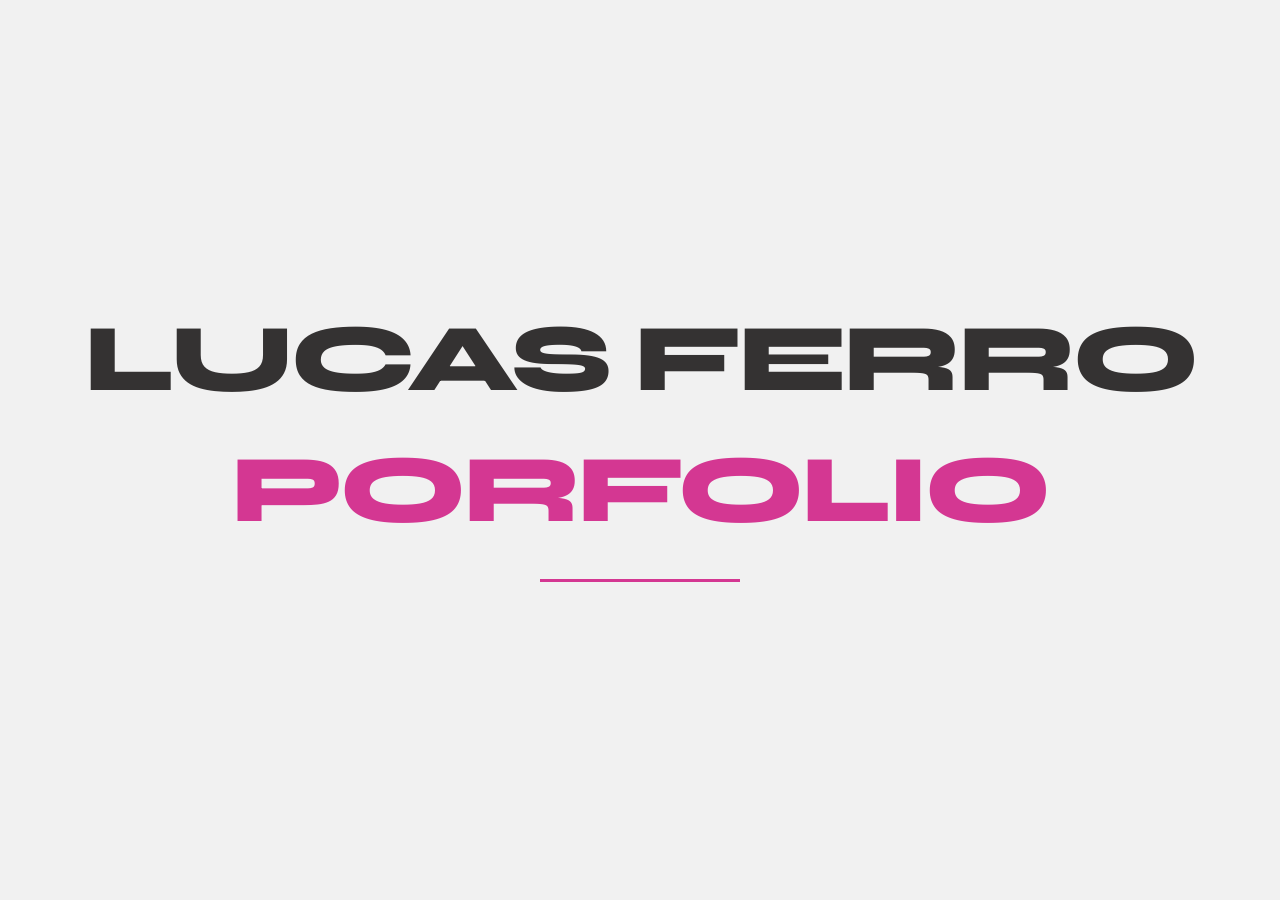
<file: index.html>
<!DOCTYPE html>
<html lang="es">
<head>
    <meta charset="UTF-8">
    <meta name="viewport" content="width=device-width, initial-scale=1.0">
    <title>Lucas Ferro — Fullstack & Creative Developer</title>
    <link rel="stylesheet" href="./resources/css/style.css">
    <link rel="preconnect" href="https://fonts.googleapis.com">
    <link rel="preconnect" href="https://fonts.gstatic.com" crossorigin>
    <link href="https://fonts.googleapis.com/css2?family=JetBrains+Mono:wght@400;500;700&family=Space+Grotesk:wght@400;500;700&family=Syne:wght@700;800&display=swap" rel="stylesheet">
</head>
<body>

    <div id="preloader">
        <div class="pre-inner">
            <div class="pre-logo text-uppercase font-serif">LUCAS FERRO</div>
            <div class="pre-logo text-uppercase font-serif"><span>PORFOLIO</span></div>
            <div class="pre-bar"><span></span></div>
        </div>
    </div>

    <div class="cursor-dot" id="curDot"></div>
    <div class="cursor-ring" id="curRing"></div>
    <section class="modal" id="welcome">
        <div class="modal-content modal-sm d-flex justify-content-center align-items-center flex-column row-gap-10">
            <h2 class="font-serif text-uppercase text-center color-primary title-style">¡Bienvenido!</h2>
            <div class="d-flex column-gap-15 justify-content-center" id="web-selector">
                <button class="btn btn-primary" id="btn-web">Web clásica</button>
                <button class="btn btn-primary" id="btn-game">Juego</button>
            </div>
            <div class="game-mode-selected d-flex justify-content-center align-items-center flex-column row-gap-10" id="game-mode-selected">
                <p class="font-sans text-center">Mi porfolio es un poco diferente al estándar.</p>
                <p class="font-sans text-center mb-2">Es un <b class="color-primary">Juego</b>, a medida que vayas superando los niveles, podrás ver más sobre mí.</p>
                <button class="font-serif btn btn-primary close" id="startGame">Comenzar</button>
            </div>
        </div>
    </section>

    <section class="game-mode vh-100 position-relative" id="gameMode" style="display: none;">

        <button id="pauseBtn" class="font-serif btn btn-primary">Pausa</button>
        <div class="pause-overlay" id="pauseOverlay">
            <p class="font-serif color-primary">PAUSADO</p>
        </div>
        
        <div class="game-ui">
            <span class="font-serif color-primary" id="uiLevel">Nivel 1</span>
            <span class="font-sans" id="uiScore">Score: 0</span>
        </div>

        <section class="modal" id="levelModal">
            <div class="modal-content modal-sm d-flex justify-content-center align-items-center flex-column row-gap-10">
                <h2 class="font-serif text-center color-primary" id="modalTitle">¡Nivel Completado!</h2>
                <p id="modalUpgrade" class="font-sans text-center color-primary"></p>
                <div id="modalInfo" class="font-sans text-center"></div>
                <button id="nextLevelBtn" class="font-serif btn btn-primary close">Siguiente Nivel</button>
            </div>
        </section>

        <section class="modal" id="gameOverModal">
            <div class="modal-content modal-sm d-flex justify-content-center align-items-center flex-column row-gap-10">
                <h2 class="font-serif text-center color-primary">Game Over</h2>
                <p class="font-sans text-center" id="finalScore">Score: 0</p>
                <p class="font-sans text-center" id="finalLevel">Nivel alcanzado: 1</p>
                <button id="restartBtn" class="font-serif btn btn-primary">Volver a jugar</button>
            </div>
        </section>

        <canvas id="gameCanvas"></canvas>
    </section>

    <main class="main" id="web-mode" style="display: none;">


        <nav id="nav">
            <ul class="navbar d-flex justify-content-between align-items-center">
                <li class="logo"><span class="font-serif color-white">L</span><span class="font-serif color-white">F</span></li>
                <li><a href="#proyectos" class="mono-label">Proyectos</a></li>
                <li><a href="#stack" class="mono-label">Stack</a></li>
                <li><a href="#sobre-mi" class="mono-label">Sobre mi</a></li>
                <li><a href="#contacto" class="mono-label">Contacto</a></li>
            </ul>
        </nav>
        <header class="hero-editorial">
            <div class="ambient-glow"></div>

            <div class="meta-bar">
                <div class="meta-cluster">
                    <span class="pulse-status"></span>
                    <span class="mono-label">DISPONIBLE PARA PROYECTOS</span>
                </div>
                <div class="meta-cluster hide-mobile">
                    <span class="mono-label">BUENOS AIRES, AR</span>
                    <span class="separator">/</span>
                    <span class="mono-label">UTC-3</span>
                </div>
                <div class="meta-cluster">
                    <span class="mono-label accent-text">ENG C1 — ESP NATIVO</span>
                </div>
            </div>

            <div class="hero-main">
                <div class="title-wrap">
                    <h1 class="name-first">LUCAS</h1>
                    <h1 class="name-last">FERRO<span class="accent-dot">.</span></h1>
                </div>

                <div class="hero-grid-content">
                    <div class="role-column">
                        <p class="role-title">
                            FULLSTACK <span class="ampersand">&amp;</span><br>CREATIVE DEVELOPER
                        </p>
                    </div>
                    <div class="bio-column">
                        <p class="bio-text">
                            Diseño y desarrollo productos digitales de alto nivel. Integrando la precisión de <strong class="dynamic-underline">arquitecturas backend</strong> sólidas con la expresividad de <strong class="dynamic-underline">interfaces frontend interactivas</strong>.
                        </p>
                        <div class="cta-group">
                            <a href="#proyectos" class="btn-editorial primary">
                                EXPLORAR TRABAJOS <span class="arrow">→</span>
                            </a>
                            <a href="#cv" class="btn-editorial secondary">
                                DESCARGAR CV
                            </a>
                        </div>
                    </div>
                </div>
            </div>

            <div class="metrics-strip">
                <div class="metric-box">
                    <span class="metric-num">+04</span>
                    <span class="metric-desc">AÑOS DE EXPERIENCIA EN PRODUCCIÓN</span>
                </div>
                <div class="metric-box">
                    <span class="metric-num">+10</span>
                    <span class="metric-desc">AÑOS LIDERANDO Y GESTIONANDO EQUIPOS</span>
                </div>
                <div class="metric-box">
                    <span class="metric-num">100%</span>
                    <span class="metric-desc">ENFOQUE EN PERFORMANCE &amp; CÓDIGO LIMPIO</span>
                </div>
            </div>
        </header>
       

        <section class="innovative-slider-section" id="proyectos">
    
            <div class="slider-header">
                <div class="header-info">
                    <h2 class="section-title">PROYECTOS<span class="accent-dot">.</span></h2>
                </div>
                <div class="slider-instructions font-mono mb-5">
                    <span>[ PASA EL CURSOR PARA EXPANDIR EN CADA FILA ]</span>
                </div>
            </div>

            <div class="rows-wrapper">

                <div class="editorial-accordion">
                    <article class="accordion-item active">
                        <div class="card-image">
                            <img src="./resources/assets/wikilemon.png" alt="Wiki Lemon" class="img-fluid img-cover" >
                            <div class="image-overlay"></div>
                        </div>
                        <div class="card-content">
                            <div class="card-meta font-mono"><span>01/15</span><span>FULLSTACK</span></div>
                            <h3 class="card-title">Lemon Wiki</h3>
                            <p class="card-desc">Arquitectura y migración masiva de datos integrando WordPress con API Laravel.</p>
                            <div class="card-tags font-mono"><span>LARAVEL</span><span>WP API</span><span>MYSQL</span></div>
                            <a href="https://wiki.lemon.me/es-ar" target="_blank" class="btn-editorial primary">VISITAR SITIO →</a>
                        </div>
                    </article>

                    <article class="accordion-item">
                        <div class="card-image"><img src="./resources/assets/contabilium.png" alt="Contabilium" class="img-fluid img-cover" ><div class="image-overlay"></div></div>
                        <div class="card-content">
                            <div class="card-meta font-mono"><span>02/15</span><span>FULLSTACK</span></div>
                            <h3 class="card-title">Contabilium</h3>
                            <p class="card-desc">Arquitectura CMS personalizada reactiva y multilingüe para gestión contable.</p>
                            <div class="card-tags font-mono"><span>LARAVEL</span><span>LIVEWIRE</span></div>
                            <a href="https://contabilium.com/ar" target="_blank" class="btn-editorial primary">VISITAR SITIO →</a>
                        </div>
                    </article>

                    <article class="accordion-item">
                        <div class="card-image"><img src="./resources/assets/ker.png" alt="Ker Hoteles" class="img-fluid img-cover" ><div class="image-overlay"></div></div>
                        <div class="card-content">
                            <div class="card-meta font-mono"><span>03/15</span><span>BOOKING</span></div>
                            <h3 class="card-title">Ker Hoteles</h3>
                            <p class="card-desc">Plataforma web con motor de reservas mediante APIs externas.</p>
                            <div class="card-tags font-mono"><span>LARAVEL</span><span>UX/UI</span></div>
                            <a href="https://kerhoteles.com.ar" target="_blank" class="btn-editorial primary">VISITAR SITIO →</a>
                        </div>
                    </article>

                    <article class="accordion-item">
                        <div class="card-image"><img src="./resources/assets/pem.png" alt="Por El Mar" class="img-fluid img-cover" ><div class="image-overlay"></div></div>
                        <div class="card-content">
                            <div class="card-meta font-mono"><span>04/15</span><span>PERFORMANCE</span></div>
                            <h3 class="card-title">Por El Mar</h3>
                            <p class="card-desc">Desarrollo de interfaz y optimización de rendimiento backend.</p>
                            <div class="card-tags font-mono"><span>FRONTEND</span><span>LARAVEL</span></div>
                            <a href="https://www.porelmar.org/" target="_blank" class="btn-editorial primary">VISITAR SITIO →</a>
                        </div>
                    </article>

                    <article class="accordion-item">
                        <div class="card-image"><img src="./resources/assets/civile.png" alt="Civile Propiedades" class="img-fluid img-cover" ><div class="image-overlay"></div></div>
                        <div class="card-content">
                            <div class="card-meta font-mono"><span>05/15</span><span>REAL ESTATE</span></div>
                            <h3 class="card-title">Civile Propiedades</h3>
                            <p class="card-desc">Plataforma inmobiliaria con motor de búsqueda y SEO técnico.</p>
                            <div class="card-tags font-mono"><span>LARAVEL</span><span>SEO</span></div>
                            <a href="https://civilepropiedades.com.ar/" target="_blank" class="btn-editorial primary">VISITAR SITIO →</a>
                        </div>
                    </article>
                </div>

                <div class="editorial-accordion">
                    <article class="accordion-item active">
                        <div class="card-image"><img src="./resources/assets/twist.png" alt="Twist Naples" class="img-fluid img-cover" ><div class="image-overlay"></div></div>
                        <div class="card-content">
                            <div class="card-meta font-mono"><span>06/15</span><span>WEB APP</span></div>
                            <h3 class="card-title">Twist Naples</h3>
                            <p class="card-desc">Plataforma web a medida con optimización SEO y MySQL.</p>
                            <div class="card-tags font-mono"><span>LARAVEL</span><span>MYSQL</span></div>
                            <a href="https://twistnaples.com/" target="_blank" class="btn-editorial primary">VISITAR SITIO →</a>
                        </div>
                    </article>

                    <article class="accordion-item">
                        <div class="card-image"><img src="./resources/assets/serargentino.png" alt="Ser Argentino" class="img-fluid img-cover" ><div class="image-overlay"></div></div>
                        <div class="card-content">
                            <div class="card-meta font-mono"><span>07/15</span><span>MEDIA</span></div>
                            <h3 class="card-title">Ser Argentino</h3>
                            <p class="card-desc">Mantenimiento evolutivo para portal de alto tráfico.</p>
                            <div class="card-tags font-mono"><span>LARAVEL</span><span>PHP</span></div>
                            <a href="https://www.serargentino.com/" target="_blank" class="btn-editorial primary">VISITAR SITIO →</a>
                        </div>
                    </article>

                    <article class="accordion-item">
                        <div class="card-image"><img src="./resources/assets/novecento.png" alt="Novecento" class="img-fluid img-cover" ><div class="image-overlay"></div></div>
                        <div class="card-content">
                            <div class="card-meta font-mono"><span>08/15</span><span>CREATIVE DEV</span></div>
                            <h3 class="card-title">Novecento</h3>
                            <p class="card-desc">Interfaz interactiva y soporte en arquitectura backend.</p>
                            <div class="card-tags font-mono"><span>FRONTEND</span><span>LARAVEL</span></div>
                            <a href="https://www.novecentocompany.com/" target="_blank" class="btn-editorial primary">VISITAR SITIO →</a>
                        </div>
                    </article>

                    <article class="accordion-item">
                        <div class="card-image"><img src="./resources/assets/generalisima.png" alt="Generalísimo" class="img-fluid img-cover" ><div class="image-overlay"></div></div>
                        <div class="card-content">
                            <div class="card-meta font-mono"><span>09/15</span><span>GAME DEV</span></div>
                            <h3 class="card-title">Generalísimo</h3>
                            <p class="card-desc">Juego de navegador reactivo en tiempo real con Livewire.</p>
                            <div class="card-tags font-mono"><span>LIVEWIRE</span><span>PHP</span></div>
                        </div>
                    </article>

                    <article class="accordion-item">
                        <div class="card-image"><img src="./resources/assets/pinco.png" alt="Pinco" class="img-fluid img-cover" ><div class="image-overlay"></div></div>
                        <div class="card-content">
                            <div class="card-meta font-mono"><span>10/15</span><span>CMS</span></div>
                            <h3 class="card-title">Pinco Coaching</h3>
                            <p class="card-desc">Sitio institucional WordPress con maquetación a medida.</p>
                            <div class="card-tags font-mono"><span>WORDPRESS</span><span>FRONTEND</span></div>
                            <a href="https://pinco-coaching.com/" target="_blank" class="btn-editorial primary">VISITAR SITIO →</a>
                        </div>
                    </article>
                </div>

                <div class="editorial-accordion">
                
                    <article class="accordion-item active">
                        <div class="card-image"><img src="./resources/assets/construmax.png" alt="ConstruMax" class="img-fluid img-cover" ><div class="image-overlay"></div></div>
                        <div class="card-content">
                            <div class="card-meta font-mono"><span>11/15</span><span>ECOMMERCE</span></div>
                            <h3 class="card-title">ConstruMax</h3>
                            <p class="card-desc">Interfaz para plataforma de corralon.</p>
                            <div class="card-tags font-mono"><span>FRONTEND</span><span>JS ES6+</span></div>
                            <a href="https://dibbuferro.github.io/ConstruMax/" target="_blank" class="btn-editorial primary">DEMO EN VIVO →</a>
                        </div>
                    </article>

                    <article class="accordion-item">
                        <div class="card-image"><img src="./resources/assets/apex.png" alt="Apex Training" class="img-fluid img-cover" ><div class="image-overlay"></div></div>
                        <div class="card-content">
                            <div class="card-meta font-mono"><span>12/15</span><span>FITNESS</span></div>
                            <h3 class="card-title">Apex Training</h3>
                            <p class="card-desc">Interfaz para plataforma de entrenamiento adaptativa.</p>
                            <div class="card-tags font-mono"><span>FRONTEND</span><span>JS ES6+</span></div>
                            <a href="https://dibbuferro.github.io/ApexTraining/" target="_blank" class="btn-editorial primary">DEMO EN VIVO →</a>
                        </div>
                    </article>

                    <article class="accordion-item">
                        <div class="card-image"><img src="./resources/assets/maison.png" alt="Maison Noir" class="img-fluid img-cover" ><div class="image-overlay"></div></div>
                        <div class="card-content">
                            <div class="card-meta font-mono"><span>13/15</span><span>LUXURY</span></div>
                            <h3 class="card-title">Maison Noir</h3>
                            <p class="card-desc">Maquetación editorial para marca de barberia alta gama.</p>
                            <div class="card-tags font-mono"><span>FRONTEND</span><span>EDITORIAL</span></div>
                            <a href="https://dibbuferro.github.io/MaisonNoir/" target="_blank" class="btn-editorial primary">DEMO EN VIVO →</a>
                        </div>
                    </article>

                    <article class="accordion-item">
                        <div class="card-image"><img src="./resources/assets/velour.png" alt="Velour" class="img-fluid img-cover" ><div class="image-overlay"></div></div>
                        <div class="card-content">
                            <div class="card-meta font-mono"><span>14/15</span><span>MINIMAL</span></div>
                            <h3 class="card-title">Velour</h3>
                            <p class="card-desc">Experiencia web minimalista con maquetación limpia.</p>
                            <div class="card-tags font-mono"><span>FRONTEND</span><span>CSS</span></div>
                            <a href="https://dibbuferro.github.io/Velour/" target="_blank" class="btn-editorial primary">DEMO EN VIVO →</a>
                        </div>
                    </article>

                    <article class="accordion-item">
                        <div class="card-image"><img src="./resources/assets/bravos.png" alt="Bravos" class="img-fluid img-cover" ><div class="image-overlay"></div></div>
                        <div class="card-content">
                            <div class="card-meta font-mono"><span>15/15</span><span>BRANDING</span></div>
                            <h3 class="card-title">Bravos</h3>
                            <p class="card-desc">Landing page interactiva orientada a producto.</p>
                            <div class="card-tags font-mono"><span>FRONTEND</span><span>DESIGN</span></div>
                            <a href="https://dibbuferro.github.io/Bravos/" target="_blank" class="btn-editorial primary">DEMO EN VIVO →</a>
                        </div>
                    </article>
                </div>

            </div>
        </section>

        <section class="skills-section" id="stack">
 
            <div class="skills-header">
                <div class="skills-meta font-mono">
                    <span class="mono-label color-primary">CAPACIDADES</span>
                    <span class="separator">/</span>
                    <span class="mono-label">VALIDACIÓN</span>
                </div>
                <h2 class="skills-title font-serif text-uppercase">STACK<span class="accent-dot">.</span></h2>
                <p class="skills-subtitle font-sans">
                    Tecnologías con las que trabajo en producción real — no en tutoriales.<br>
                    Los proyectos son la evidencia.
                </p>
            </div>
        
            <div class="tech-grid">
        
                <div class="tech-area">
                    <div class="tech-area-header">
                        <span class="tech-area-num font-mono color-primary">01</span>
                        <div>
                            <h3 class="tech-area-title font-serif">Backend & Arquitectura</h3>
                            <span class="tech-area-badge font-mono">VALIDADO EN PRODUCCIÓN</span>
                        </div>
                    </div>
                    <p class="tech-area-desc font-sans">
                        Mi núcleo. +4 años diseñando sistemas escalables, CMS modulares, integraciones complejas 
                        con APIs de terceros y arquitecturas multi-lenguaje. Validado en proyectos reales con 
                        usuarios activos.
                    </p>
                    <div class="tech-tags">
                        <span class="tech-tag tech-tag--core font-mono">PHP</span>
                        <span class="tech-tag tech-tag--core font-mono">Laravel</span>
                        <span class="tech-tag tech-tag--core font-mono">Livewire</span>
                        <span class="tech-tag tech-tag--core font-mono">MySQL</span>
                        <span class="tech-tag tech-tag--core font-mono">Arquitectura MVC</span>
                        <span class="tech-tag tech-tag--secondary font-mono">NodeJS</span>
                        <span class="tech-tag tech-tag--secondary font-mono">Java POO</span>
                    </div>
                </div>
        
                <div class="tech-area">
                    <div class="tech-area-header">
                        <span class="tech-area-num font-mono color-primary">02</span>
                        <div>
                            <h3 class="tech-area-title font-serif">Frontend & UI</h3>
                            <span class="tech-area-badge font-mono">VALIDADO EN PRODUCCIÓN</span>
                        </div>
                    </div>
                    <p class="tech-area-desc font-sans">
                        Maquetación editorial, interfaces reactivas e interactividad avanzada. 
                        Aplicado en todos los proyectos del portfolio — incluyendo este sitio.
                    </p>
                    <div class="tech-tags">
                        <span class="tech-tag tech-tag--core font-mono">JavaScript ES6+</span>
                        <span class="tech-tag tech-tag--core font-mono">HTML5</span>
                        <span class="tech-tag tech-tag--core font-mono">CSS3</span>
                        <span class="tech-tag tech-tag--core font-mono">React JS</span>
                        <span class="tech-tag tech-tag--secondary font-mono">jQuery</span>
                        <span class="tech-tag tech-tag--secondary font-mono">AJAX</span>
                    </div>
                </div>
        
                <div class="tech-area">
                    <div class="tech-area-header">
                        <span class="tech-area-num font-mono color-primary">03</span>
                        <div>
                            <h3 class="tech-area-title font-serif">Bases de Datos</h3>
                            <span class="tech-area-badge font-mono">VALIDADO EN PRODUCCIÓN</span>
                        </div>
                    </div>
                    <p class="tech-area-desc font-sans">
                        Diseño relacional, optimización de consultas complejas y normalización masiva de datos. 
                        Reducción medible de tiempos de respuesta en sistemas críticos.
                    </p>
                    <div class="tech-tags">
                        <span class="tech-tag tech-tag--core font-mono">MySQL</span>
                        <span class="tech-tag tech-tag--core font-mono">SQL Avanzado</span>
                        <span class="tech-tag tech-tag--core font-mono">Diseño Relacional</span>
                        <span class="tech-tag tech-tag--secondary font-mono">Optimización</span>
                    </div>
                </div>
        
                <div class="tech-area">
                    <div class="tech-area-header">
                        <span class="tech-area-num font-mono color-primary">04</span>
                        <div>
                            <h3 class="tech-area-title font-serif">Herramientas & Flujo</h3>
                            <span class="tech-area-badge tech-area-badge--neutral font-mono">DIARIO</span>
                        </div>
                    </div>
                    <p class="tech-area-desc font-sans">
                        Control de versiones, integración con servicios externos y metodologías ágiles 
                        en equipos de trabajo reales.
                    </p>
                    <div class="tech-tags">
                        <span class="tech-tag tech-tag--core font-mono">Git / GitHub</span>
                        <span class="tech-tag tech-tag--core font-mono">APIs REST</span>
                        <span class="tech-tag tech-tag--core font-mono">JSON</span>
                        <span class="tech-tag tech-tag--secondary font-mono">Scrum / Agile</span>
                        <span class="tech-tag tech-tag--secondary font-mono">WordPress API</span>
                        <span class="tech-tag tech-tag--secondary font-mono">PowerApps</span>
                    </div>
                </div>
        
            </div>
        
            <div class="skills-divider">
                <span class="font-mono">[ CERTIFICACIONES & FORMACIÓN FORMAL ]</span>
            </div>
        
            <div class="certs-grid">
        
                <div class="certs-col">
                    <p class="certs-col-label font-mono color-primary">CREDENCIALES EMITIDAS</p>
        
                    <div class="cert-item">
                        <div class="cert-issuer font-mono">EDUCACIÓN IT — 2026</div>
                        <div class="cert-name font-serif">Java Standard 18 / Web Programming</div>
                    </div>
        
                    <div class="cert-item">
                        <div class="cert-issuer font-mono">EDUCACIÓN IT — 2026</div>
                        <div class="cert-name font-serif">Programación Orientada a Objetos con IA</div>
                    </div>
        
                    <div class="cert-item">
                        <div class="cert-issuer font-mono">EDUCACIÓN IT — 2026</div>
                        <div class="cert-name font-serif">Introducción a Bases de Datos y SQL</div>
                    </div>
        
                    <div class="cert-item">
                        <div class="cert-issuer font-mono">ANTHROPIC — 2026</div>
                        <div class="cert-name font-serif">AI Fluency Framework & Foundations</div>
                    </div>
        
                    <div class="cert-item">
                        <div class="cert-issuer font-mono">ANTHROPIC — 2026</div>
                        <div class="cert-name font-serif">AI Capabilities, Limitations & Agent Skills</div>
                    </div>
        
                    <div class="cert-item">
                        <div class="cert-issuer font-mono">EDUCACIÓN IT — 2026</div>
                        <div class="cert-name font-serif">Git: Desarrollo Colaborativo</div>
                    </div>
        
                    <div class="cert-item">
                        <div class="cert-issuer font-mono">EF SET — 2026</div>
                        <div class="cert-name font-serif">English Certificate — C1 Advanced (70/100)</div>
                    </div>
        
                    <div class="cert-item">
                        <div class="cert-issuer font-mono">ORACLE / ALURA — 2023</div>
                        <div class="cert-name font-serif">Oracle Next Education — Frontend & React</div>
                    </div>
        
                    <div class="cert-item">
                        <div class="cert-issuer font-mono">CODERHOUSE — 2022</div>
                        <div class="cert-name font-serif">React JS / JavaScript / Desarrollo Web</div>
                    </div>
        
                </div>
        
                <div class="certs-col">
                    <p class="certs-col-label font-mono color-primary">EN CURSO</p>
        
                    <div class="cert-item cert-item--active">
                        <div class="cert-issuer font-mono">IFTS N°21 — 2025–2027</div>
                        <div class="cert-name font-serif">Analista de Sistemas</div>
                        <div class="cert-note font-sans">Formación universitaria técnica. En proceso.</div>
                    </div>
        
                    <div class="cert-item cert-item--active">
                        <div class="cert-issuer font-mono">EDUCACIÓN IT — 2026</div>
                        <div class="cert-name font-serif">Ingeniero de Software Java</div>
                        <div class="cert-note font-sans">Extensión del stack backend hacia Java enterprise.</div>
                    </div>
        
                    <div class="cert-item cert-item--active">
                        <div class="cert-issuer font-mono">EDUCACIÓN IT — 2026</div>
                        <div class="cert-name font-serif">Desarrollo Backend en NodeJS</div>
                        <div class="cert-note font-sans">Incorporando el ecosistema JS al backend.</div>
                    </div>
        
                    <div class="skills-note font-sans d-flex flex-column">
                        <p><span class="skills-note-marker color-primary font-mono">→</span>
                        PHP, Laravel, MySQL y las demás tecnologías del stack principal 
                        no tienen certificado formal — se aprendieron y perfeccionaron 
                        directamente en entornos de producción.</p>
                        <br>
                        <p><strong>Los proyectos son la validación.</strong></p>
        
                    </div>
        
                </div>
        
            </div>
        
        </section>

         
        <section class="about-section" id="sobre-mi">

            <div class="about-hero-text flex-column justify-content-start">
                <div class="skills-meta font-mono">
                    <span class="mono-label color-primary">CONOCEME</span>
                    <span class="mono-label">MEJOR</span>
                </div>
                <h2 class="about-big-word font-serif">SOBRE MÍ<span class="accent-dot">.</span></h2>
                <div class="about-philosophy-inline font-sans">
                    Creo que un producto digital es bueno cuando funciona sin fricciones 
                    y da placer usarlo. Lo técnico y lo visual no son opuestos —
                    son dos mitades del mismo trabajo.
                </div>
            </div>

            <div class="about-timeline">
                <div class="about-tl-item">
                    <span class="about-tl-year font-mono color-primary">2018 — 2020</span>
                    <div class="about-tl-bar"></div>
                    <p class="about-tl-text font-sans">
                        Lideré una empresa de construcción y reparaciones junto a dos socios. 
                        Cuando el COVID cerró los edificios, la empresa no sobrevivió, 
                        y decidí no reconstruir lo mismo.
                    </p>
                    <span class="about-tl-label font-mono">ANTES</span>
                </div>

                <div class="about-tl-divider">
                    <span class="about-tl-arrow color-primary font-serif">→</span>
                </div>

                <div class="about-tl-item">
                    <span class="about-tl-year font-mono color-primary">2021 — HOY</span>
                    <div class="about-tl-bar"></div>
                    <p class="about-tl-text font-sans">
                        Escribí mi primer "Hello World" en 2021. Para principios de 2023 
                        ya estaba trabajando como desarrollador. Y mi objetivo actual es volverme ingeniero para 2030.
                    </p>
                    <span class="about-tl-label font-mono">AHORA</span>
                </div>
            </div>

            <div class="about-interests-header font-mono">[ FUERA DEL TRABAJO ]</div>

            <div class="about-interests">
                <div class="about-interest-card">
                    <span class="about-interest-index font-serif">01</span>
                    <div class="about-interest-content">
                        <h3 class="about-interest-name font-serif">Videojuegos</h3>
                        <p class="about-interest-desc font-sans">
                            Desde chico amé los videojuegos — Legend of Mana, Stardew Valley, Skyrim 
                            son algunos favoritos. Hoy estoy del otro lado, aprendiendo a crear juegos propios en Godot.
                        </p>
                    </div>
                </div>

                <div class="about-interest-card">
                    <span class="about-interest-index font-serif">02</span>
                    <div class="about-interest-content">
                        <h3 class="about-interest-name font-serif">Arte / Anime / Música</h3>
                        <p class="about-interest-desc font-sans">
                            El arte y la música me los inculcaron desde chico. Hoy como programador 
                            intento crear experiencias que no solo sean eficientes, sino agradables 
                            y visualmente atractivas.
                        </p>
                    </div>
                </div>

                <div class="about-interest-card">
                    <span class="about-interest-index font-serif">03</span>
                    <div class="about-interest-content">
                        <h3 class="about-interest-name font-serif">Cocinar</h3>
                        <p class="about-interest-desc font-sans">
                            No hay mucho que decir acá. Me gusta cocinar y me gusta comer <b class="color-primary">:D</b>
                        </p>
                    </div>
                </div>
            </div>

        </section>
        
    </main>

    <footer class="footer"></footer>

    <script src="./resources/js/scripts.js"></script>
    <script src="./resources/js/game-script.js"></script>
</body>
</html>
</file>
<file: resources/css/style.css>
:root {
    --black: #343232;
    --color-background: #f1f1f1;
    --color-white:#f1f1f1;
    --color-primary: #d43792;
    --color-primary-opacity: #d437928d;
    --font-sans: 'Space Grotesk', sans-serif;
    --font-serif: 'Syne', sans-serif;
    --font-mono: 'JetBrains Mono', monospace;
    --ease: cubic-bezier(0.77, 0, 0.175, 1);

    transition: --color-primary 1.5s ease-in-out, 
                --color-primary-opacity 1.5s ease-in-out;
}

/* Transición suave global para el cambio dinámico de color del juego */
:root, *, *::before, *::after {
    transition: color 0.8s ease-in-out,
                background-color 0.8s ease-in-out,
                border-color 0.8s ease-in-out,
                box-shadow 0.8s ease-in-out,
                text-decoration-color 0.8s ease-in-out;
}

* { padding: 0; margin: 0; box-sizing: border-box; line-height: 1.2; }

*, *::before, *::after { cursor: none !important; }

body {
    background: var(--color-background);
    color: var(--black);
    font-family: var(--font-sans);
    overflow-x: hidden;
    -webkit-font-smoothing: antialiased;
}

.color-primary { color: var(--color-primary); }
.color-white{color:var(--color-white)}

/* === CUSTOM CURSOR === */
.cursor-dot {
    width: 12px; height: 12px;
    background: var(--color-primary);
    border-radius: 50%;
    position: fixed; top: 0; left: 0;
    pointer-events: none; z-index: 9999;
    transform: translate(-50%, -50%);
    clip-path: circle(50%);
    transition: transform 0.1s ease, width 0.3s ease, scale 0.5s ease, opacity 0.3s ease, clip-path 0.3s ease;
}

.cursor-ring {
    width: 36px; height: 36px;
    border: 1.5px solid var(--color-primary);
    border-radius: 50%;
    position: fixed; top: 0; left: 0;
    pointer-events: none; z-index: 9998;
    transform: translate(-50%, -50%);
    transition: left 0.12s ease, top 0.12s ease, width 0.5s ease, height 0.5s ease, opacity 0.5s ease, border-color 0.3s ease;
    opacity: 0.6;
}
.cursor-dot.hovered { transform: translate(-50%, -50%) scale(1); border-radius: 0; clip-path: polygon(50% 0%, 0% 100%, 100% 100%);}

.cursor-ring.hovered { opacity: 0; }


/* === PRELOADER === */
#preloader {
    position: fixed; inset: 0;
    background: var(--color-background);
    z-index: 99999;
    display: flex; align-items: center; justify-content: center;
    transition: opacity 0.9s ease, visibility 0.9s ease;
}
#preloader.gone { opacity: 0; visibility: hidden; pointer-events: none; }

.pre-inner { text-align: center; }

.pre-logo {
    font-family: var(--font-serif);
    font-size: clamp(3rem, 9vw, 6rem);
    font-weight: 800;
    line-height: 0.85;
    letter-spacing: -0.04em;
    animation: fadeSlideUp 0.9s ease forwards;
    margin-bottom: 2rem;
}
.pre-logo span { color: var(--color-primary); }

.pre-bar {
    width: 200px; height: 3px;
    background: var(--color-primary-opacity);
    margin: 0 auto; overflow: hidden;
}
.pre-bar span {
    display: block; height: 100%;
    background: var(--color-primary);
    animation: barFill 1.8s var(--ease) forwards;
}

@keyframes barFill { 0% { width: 0; } 100% { width: 100%; } }
@keyframes fadeSlideUp {
    from { opacity: 0; transform: translateY(20px); }
    to   { opacity: 1; transform: translateY(0); }
}


/* === UTILIDADES === */
.container { width: 95%; max-width: 1500px; margin: auto; }
.d-flex { display: flex; }
.d-block { display: block; }
.flex-column { flex-direction: column; }
.flex-wrap { flex-wrap: wrap; }
.flex-grow-1 { flex-grow: 1; }
.align-items-start { align-items: flex-start; }
.align-items-end { align-items: flex-end; }
.align-items-center { align-items: center; }
.align-items-baseline { align-items: baseline; }
.justify-content-center { justify-content: center; }
.justify-content-start { justify-content: start; }
.justify-content-between { justify-content: space-between; }
.justify-content-end { justify-content: end; }
.vh-100 { height: 100vh; }
.column-gap-10 { column-gap: 10px; }
.column-gap-15 { column-gap: 15px; }
.column-gap-20 { column-gap: 20px; }
.column-gap-25 { column-gap: 25px; }
.column-gap-30 { column-gap: 30px; }
.row-gap-10 { row-gap: 10px; }
.row-gap-15 { row-gap: 15px; }
.row-gap-20 { row-gap: 20px; }
.row-gap-25 { row-gap: 25px; }
.row-gap-30 { row-gap: 30px; }
.m-0 { margin: 0 !important; }
.m-1 { margin: 0.25rem !important; }
.m-2 { margin: 0.5rem !important; }
.m-3 { margin: 1rem !important; }
.m-4 { margin: 1.5rem !important; }
.m-5 { margin: 2rem !important; }
.mt-0 { margin-top: 0 !important; }
.mt-1 { margin-top: 0.25rem !important; }
.mt-2 { margin-top: 0.5rem !important; }
.mt-3 { margin-top: 1rem !important; }
.mt-4 { margin-top: 1.5rem !important; }
.mt-5 { margin-top: 2rem !important; }
.mt-auto { margin-top: auto; }
.mb-0 { margin-bottom: 0 !important; }
.mb-1 { margin-bottom: 0.25rem !important; }
.mb-2 { margin-bottom: 0.5rem !important; }
.mb-3 { margin-bottom: 1rem !important; }
.mb-4 { margin-bottom: 1.5rem !important; }
.mb-5 { margin-bottom: 2rem !important; }
.mb-auto { margin-bottom: auto; }
.ml-0 { margin-left: 0 !important; }
.ml-1 { margin-left: 0.25rem !important; }
.ml-2 { margin-left: 0.5rem !important; }
.ml-3 { margin-left: 1rem !important; }
.ml-4 { margin-left: 1.5rem !important; }
.ml-5 { margin-left: 2rem !important; }
.mr-0 { margin-right: 0 !important; }
.mr-1 { margin-right: 0.25rem !important; }
.mr-2 { margin-right: 0.5rem !important; }
.mr-3 { margin-right: 1rem !important; }
.mr-4 { margin-right: 1.5rem !important; }
.mr-5 { margin-right: 2rem !important; }
.mx-0 { margin-left: 0 !important; margin-right: 0 !important; }
.mx-1 { margin-left: 0.25rem !important; margin-right: 0.25rem !important; }
.mx-2 { margin-left: 0.5rem !important; margin-right: 0.5rem !important; }
.mx-3 { margin-left: 1rem !important; margin-right: 1rem !important; }
.mx-4 { margin-left: 1.5rem !important; margin-right: 1.5rem !important; }
.mx-5 { margin-left: 2rem !important; margin-right: 2rem !important; }
.my-0 { margin-top: 0 !important; margin-bottom: 0 !important; }
.my-1 { margin-top: 0.25rem !important; margin-bottom: 0.25rem !important; }
.my-2 { margin-top: 0.5rem !important; margin-bottom: 0.5rem !important; }
.my-3 { margin-top: 1rem !important; margin-bottom: 1rem !important; }
.my-4 { margin-top: 1.5rem !important; margin-bottom: 1.5rem !important; }
.my-5 { margin-top: 2rem !important; margin-bottom: 2rem !important; }
.p-0 { padding: 0 !important; }
.p-1 { padding: 0.25rem !important; }
.p-2 { padding: 0.5rem !important; }
.p-3 { padding: 1rem !important; }
.p-4 { padding: 1.5rem !important; }
.p-5 { padding: 2rem !important; }
.pt-0 { padding-top: 0 !important; }
.pt-1 { padding-top: 0.25rem !important; }
.pt-2 { padding-top: 0.5rem !important; }
.pt-3 { padding-top: 1rem !important; }
.pt-4 { padding-top: 1.5rem !important; }
.pt-5 { padding-top: 2rem !important; }
.pb-0 { padding-bottom: 0 !important; }
.pb-1 { padding-bottom: 0.25rem !important; }
.pb-2 { padding-bottom: 0.5rem !important; }
.pb-3 { padding-bottom: 1rem !important; }
.pb-4 { padding-bottom: 1.5rem !important; }
.pb-5 { padding-bottom: 2rem !important; }
.pl-0 { padding-left: 0 !important; }
.pl-1 { padding-left: 0.25rem !important; }
.pl-2 { padding-left: 0.5rem !important; }
.pl-3 { padding-left: 1rem !important; }
.pl-4 { padding-left: 1.5rem !important; }
.pl-5 { padding-left: 2rem !important; }
.pr-0 { padding-right: 0 !important; }
.pr-1 { padding-right: 0.25rem !important; }
.pr-2 { padding-right: 0.5rem !important; }
.pr-3 { padding-right: 1rem !important; }
.pr-4 { padding-right: 1.5rem !important; }
.pr-5 { padding-right: 2rem !important; }
.px-0 { padding-left: 0 !important; padding-right: 0 !important; }
.px-1 { padding-left: 0.25rem !important; padding-right: 0.25rem !important; }
.px-2 { padding-left: 0.5rem !important; padding-right: 0.5rem !important; }
.px-3 { padding-left: 1rem !important; padding-right: 1rem !important; }
.px-4 { padding-left: 1.5rem !important; padding-right: 1.5rem !important; }
.px-5 { padding-left: 2rem !important; padding-right: 2rem !important; }
.py-0 { padding-top: 0 !important; padding-bottom: 0 !important; }
.py-1 { padding-top: 0.25rem !important; padding-bottom: 0.25rem !important; }
.py-2 { padding-top: 0.5rem !important; padding-bottom: 0.5rem !important; }
.py-3 { padding-top: 1rem !important; padding-bottom: 1rem !important; }
.py-4 { padding-top: 1.5rem !important; padding-bottom: 1.5rem !important; }
.py-5 { padding-top: 2rem !important; padding-bottom: 2rem !important; }
.position-relative { position: relative; }
.position-absolute { position: absolute; }
.font-sans { font-family: var(--font-sans); }
.font-serif { font-family: var(--font-serif); }
.font-mono { font-family: var(--font-mono); }
a { text-decoration: none; color: inherit; }
.light { font-weight: 300; }
.regular { font-weight: 400; }
.medium { font-weight: 500; }
.semibold { font-weight: 600; }
.bold { font-weight: 700; }
.extrabold { font-weight: 800; }
.text-underline { text-decoration: underline; }
.text-uppercase { text-transform: uppercase; }
.text-center { text-align: center; }
.text-right { text-align: right; }
.img-fluid { width: 100%; max-width: 100%; }
.img-cover{ object-fit: cover; width: 100%; height: 100%; }
.w-25 { width: 25%; }
.w-35 { width: 35%; }
.w-100 { width: 100%; }

.font-mono{font-family:var(--font-mono)}
.font-sans{font-family:var(--font-sans)}
.font-serif{font-family:var(--font-serif)}
.title-style{font-weight: 800; line-height: 1.85; letter-spacing: -0.04em;}


.modal {
    position: fixed; inset: 0;
    background-color: #f1f1f18b;
    backdrop-filter: blur(4px);
    z-index: 1000;
    display: flex; align-items: center; justify-content: center;
    opacity: 0;
    visibility: hidden;
    pointer-events: none;
    transition: opacity 0.8s ease, visibility 0.8s ease;
}

.modal.active {
    opacity: 1;
    visibility: visible;
    pointer-events: auto;
}

.modal.closing {
    opacity: 0;
    pointer-events: none;
}

.modal-content {background-color: var(--color-background); padding: 24px; max-width: 1200px; width: 90%; position: relative; border: 2px solid var(--color-primary);}

.modal-sm { max-width: 450px; width: 50%; }
.modal-md { max-width: 700px; width: 70%; }
.modal-lg { max-width: 1000px; width: 90%; }

.modal.active .modal-content {
    animation: fadeIn 0.8s ease-out forwards;
}

.modal.closing .modal-content {
    animation: fadeOut 0.8s ease-in forwards;
}

@keyframes fadeIn {
    from { opacity: 0; transform: translateY(-15px); }
    to   { opacity: 1; transform: translateY(0); }
}

@keyframes fadeOut {
    from { opacity: 1; transform: translateY(0); }
    to   { opacity: 0; transform: translateY(-15px); }
}

.btn { padding: 10px 20px; transition: .8s; border: none; font-family: var(--font-mono); font-size: 0.85rem; font-weight: 700;letter-spacing: 0.05em; text-transform:uppercase}
.btn-primary { background: var(--color-primary); color: var(--color-background); outline: 1px solid var(--color-primary); }
.btn-secondary { background: var(--color-background); color: var(--color-primary); outline: 1px solid var(--color-primary); }
.btn-primary:hover { background: var(--color-background); color: var(--color-primary); }
.btn-secondary:hover { background: var(--color-primary); color: var(--color-background); }

.game-mode-selected { display: none; }
.game-mode-selected.active { display: flex; }


#gameCanvas {
    position: absolute;
    top: 0; left: 0;
    width: 100%; height: 100%;
    z-index: 1;
}

.card {
    padding: 10px 12px; width: 200px;
    border-radius: 12px;
    border: 2px solid var(--color-primary);
    cursor: pointer;
}

#pauseBtn {
    position: absolute;
    top: 20px; right: 20px;
    z-index: 10;
}

.game-ui {
    position: absolute;
    top: 20px; left: 20px;
    z-index: 10;
    display: flex;
    flex-direction: column;
    row-gap: 4px;
    pointer-events: none;
}

#uiLevel { font-size: 22px; }

#uiScore {
    font-size: 16px;
    color: var(--color-primary);
    transition: color 0.8s ease;
}

.pause-overlay {
    position: absolute;
    inset: 0;
    background: rgba(241, 241, 241, 0.85);
    backdrop-filter: blur(4px);
    z-index: 9;
    display: none;
    align-items: center;
    justify-content: center;
}

.pause-overlay.active { display: flex; }

.pause-overlay p { font-size: 48px; }

#pauseBtn,
.game-ui { display: none; }


.hero-editorial {
    position: relative;
    padding: 2.5rem 6vw 2rem 6vw;
    display: flex;
    flex-direction: column;
    justify-content: space-between;
    box-sizing: border-box;
}

.ambient-glow {
    position: absolute;
    top: 15%; right: 5%;
    width: 35vw; height: 35vw;
    background: var(--color-primary-opacity);
    filter: blur(140px);
    border-radius: 50%;
    pointer-events: none;
    z-index: 0;
    opacity: 0.4;
}

.meta-bar {
    position: relative;
    z-index: 1;
    display: flex;
    justify-content: space-between;
    align-items: center;
    padding-bottom: 1.5rem;
    border-bottom: 1px solid rgba(52, 50, 50, 0.15);
    font-family: var(--font-mono);
    font-size: 0.75rem;
    letter-spacing: 0.08em;
}

.meta-cluster {
    display: flex;
    align-items: center;
    gap: 0.6rem;
}

.mono-label { font-family: var(--font-mono); }

.pulse-status {
    width: 8px; height: 8px;
    background-color: var(--color-primary);
    border-radius: 50%;
    box-shadow: 0 0 10px var(--color-primary);
}

.accent-text {
    color: var(--color-primary);
    font-weight: 700;
}

.separator { opacity: 0.3; }

.hero-main {
    position: relative;
    z-index: 1;
    margin: 3rem 0;
}

.title-wrap { margin-bottom: 2.5rem; }

.name-first, .name-last {
    font-family: var(--font-serif);
    font-size: clamp(4rem, 13vw, 11rem);
    font-weight: 800;
    line-height: 0.85;
    letter-spacing: -0.04em;
    margin: 0;
    text-transform: uppercase;
}

.name-last {
    color: var(--black);
    text-shadow: 2px 2px 0px var(--color-primary-opacity);
}

.accent-dot { color: var(--color-primary); }

.hero-grid-content {
    display: grid;
    grid-template-columns: 1fr;
    gap: 2rem;
    margin-top: 2rem;
}

@media (min-width: 900px) {
    .hero-grid-content {
        grid-template-columns: 1.1fr 1fr;
        align-items: start;
        gap: 4rem;
    }
}

.role-title {
    font-family: var(--font-serif);
    font-size: clamp(1.8rem, 3.2vw, 3rem);
    font-weight: 700;
    line-height: 1.05;
    margin: 0;
    letter-spacing: -0.02em;
}

.ampersand {
    color: var(--color-primary);
    font-style: italic;
}

.bio-text {
    font-size: clamp(1rem, 1.2vw, 1.25rem);
    line-height: 1.6;
    margin: 0 0 2rem 0;
    color: #4a4848;
}

.dynamic-underline {
    color: var(--black);
    text-decoration: underline;
    text-decoration-color: var(--color-primary);
    text-decoration-thickness: 3px;
    text-underline-offset: 4px;
}

.cta-group {
    display: flex;
    flex-wrap: wrap;
    gap: 1rem;
}

.btn-editorial {
    font-family: var(--font-mono);
    font-size: 0.85rem;
    font-weight: 700;
    letter-spacing: 0.05em;
    padding: 1rem 1.8rem;
    text-decoration: none;
    display: inline-flex;
    align-items: center;
    gap: 0.5rem;
    border-radius: 0;
}

.btn-editorial.primary {
    background-color: var(--color-primary);
    color: var(--color-white);
    border: 1px solid var(--color-primary);
}

.btn-editorial.primary:hover {
    background-color: var(--color-white);
    border-color: var(--color-primary);
    color: var(--color-primary);
    transform: translateY(-2px);
}

.btn-editorial.primary .arrow {
    transition: transform 0.3s ease;
}

.btn-editorial.primary:hover .arrow {
    transform: translateX(5px);
}

.btn-editorial.secondary {
    background-color: transparent;
    color: var(--black);
    border: 1px solid var(--black);
}

.btn-editorial.secondary:hover {
    border-color: var(--color-primary);
    color: var(--color-primary);
    transform: translateY(-2px);
}

.metrics-strip {
    position: relative;
    z-index: 1;
    display: grid;
    grid-template-columns: repeat(auto-fit, minmax(220px, 1fr));
    gap: 2rem;
    padding-top: 2rem;
    border-top: 1px solid rgba(52, 50, 50, 0.15);
}

.metric-box {
    display: flex;
    flex-direction: column;
    gap: 0.3rem;
}

.metric-num {
    font-family: var(--font-mono);
    font-size: 2.2rem;
    font-weight: 700;
    color: var(--color-primary);
    line-height: 1;
}

.metric-desc {
    font-family: var(--font-mono);
    font-size: 0.7rem;
    letter-spacing: 0.05em;
    color: var(--black);
    opacity: 0.7;
    line-height: 1.3;
}

@media (max-width: 600px) {
    .hide-mobile { display: none; }
}

nav{padding:1rem 6vw 1rem 6vw;}

.navbar{list-style:none;}

.navbar a::after {content: ""; display: block; width: 0; height: 3px; background: var(--color-primary); transition: width 0.8s;}

.navbar a:hover::after { width: 100%;}

.logo{border: 4px solid var(--color-primary);background:var(--color-primary); padding: 5px; line-height: 0;}

.logo span{font-size:35px}

.projects-section {
    position: relative;
    padding: 6rem 5vw;
    border-top: 1px solid rgba(52, 50, 50, 0.15);
}

.section-header {
    display: grid;
    grid-template-columns: 1fr;
    gap: 1.5rem;
    margin-bottom: 5rem;
}

@media (min-width: 900px) {
    .section-header {
        grid-template-columns: 1.2fr 1fr;
        align-items: flex-end;
    }
}

.section-num {
    color: var(--color-primary);
    font-size: 0.9rem;
    font-weight: 700;
    display: block;
    margin-bottom: 0.5rem;
}

.section-title {
    font-family: var(--font-serif);
    font-size: clamp(2.5rem, 6vw, 5rem);
    font-weight: 800;
    line-height: 0.95;
    letter-spacing: -0.03em;
}

.section-desc {
    font-size: 1.1rem;
    line-height: 1.6;
    color: #4a4848;
}

.projects-list {
    display: flex;
    flex-direction: column;
    gap: 6rem;
}

.project-item {
    display: grid;
    grid-template-columns: 1fr;
    gap: 2.5rem;
    align-items: center;
    padding-bottom: 4rem;
    border-bottom: 1px solid rgba(52, 50, 50, 0.1);
}

@media (min-width: 900px) {
    .project-item {
        grid-template-columns: 1fr 1.2fr;
        gap: 4rem;
    }

    .project-item.reverse {
        grid-template-columns: 1.2fr 1fr;
    }

    .project-item.reverse .project-info {
        order: 2;
    }

    .project-item.reverse .project-visual {
        order: 1;
    }
}

.project-meta {
    display: flex;
    gap: 1.5rem;
    font-size: 0.75rem;
    letter-spacing: 0.08em;
    color: var(--color-primary);
    font-weight: 700;
    margin-bottom: 1rem;
}

.project-title {
    font-family: var(--font-serif);
    font-size: clamp(2rem, 4vw, 3.2rem);
    font-weight: 700;
    letter-spacing: -0.02em;
    margin-bottom: 1rem;
}

.project-description {
    font-size: 1.05rem;
    line-height: 1.6;
    color: #4a4848;
    margin-bottom: 1.5rem;
}

.project-tags {
    display: flex;
    flex-wrap: wrap;
    gap: 0.6rem;
    margin-bottom: 2rem;
}

.project-tags span {
    font-size: 0.7rem;
    letter-spacing: 0.05em;
    padding: 0.3rem 0.7rem;
    background: rgba(52, 50, 50, 0.05);
    border: 1px solid rgba(52, 50, 50, 0.15);
    border-radius: 3px;
}

.project-links {
    display: flex;
    gap: 1rem;
    flex-wrap: wrap;
}

.visual-frame {
    width: 100%;
    aspect-ratio: 16 / 10;
    background-color: #222;
    border-radius: 6px;
    overflow: hidden;
    position: relative;
    border: 1px solid rgba(52, 50, 50, 0.2);
    box-shadow: 0 15px 35px rgba(0, 0, 0, 0.08);
    transition: transform 0.4s ease, border-color 0.4s ease;
}

.project-item:hover .visual-frame {
    transform: translateY(-5px);
    border-color: var(--color-primary);
}

.visual-placeholder {
    width: 100%;
    height: 100%;
    display: flex;
    justify-content: center;
    align-items: center;
    color: rgba(255, 255, 255, 0.4);
    font-size: 0.85rem;
    letter-spacing: 0.1em;
    background: linear-gradient(135deg, #1e1e1e 0%, #111111 100%);
}

.innovative-slider-section {
    padding: 6rem 5vw;
    border-top: 1px solid rgba(52, 50, 50, 0.15);
}

.rows-wrapper {
    display: flex;
    flex-direction: column;
    gap: 3.5rem;
}

.accordion-row-title {
    font-size: 0.8rem;
    font-weight: 700;
    color: var(--color-primary);
    margin-bottom: 1rem;
    letter-spacing: 0.05em;
}

.editorial-accordion {
    display: flex;
    flex-direction: row;
    height: 380px;
    gap: 0.8rem;
    width: 100%;
}

.accordion-item {
    flex: 1 1 10%; 
    position: relative;
    border-radius: 6px;
    overflow: hidden;
    border: 1px solid rgba(52, 50, 50, 0.2);
    display: flex;
    flex-direction: column;
    justify-content: flex-end;
    cursor: pointer;
    transition: flex 0.5s cubic-bezier(0.25, 1, 0.5, 1), border-color 0.3s ease;
}

.accordion-item.active,
.accordion-item:hover {
    flex: 4 1 50%; 
    border-color: var(--color-primary);
}

.card-image {
    position: absolute;
    inset: 0;
    width: 100%;
    height: 100%;
    z-index: 1;
}

.image-placeholder {
    width: 100%;
    height: 100%;
    background: linear-gradient(135deg, #1c1c1c 0%, #0d0d0d 100%);
    display: flex;
    align-items: center;
    justify-content: center;
    color: rgba(255, 255, 255, 0.25);
    font-size: 0.75rem;
    letter-spacing: 0.1em;
}

.image-overlay {
    position: absolute;
    inset: 0;
    background: linear-gradient(0deg, rgba(10,10,10,0.95) 0%, rgba(10,10,10,0.3) 60%, rgba(10,10,10,0.05) 100%);
}

.card-content {
    position: relative;
    z-index: 2;
    padding: 1.5rem;
    color: #ffffff;
    opacity: 0;
    transform: translateY(15px);
    transition: opacity 0.3s ease 0.1s, transform 0.3s ease 0.1s;
    white-space: nowrap; 
}

.accordion-item.active .card-content,
.accordion-item:hover .card-content {
    opacity: 1;
    transform: translateY(0);
    white-space: normal;
    backdrop-filter: brightness(0.6);
}

.card-meta {
    display: flex;
    justify-content: space-between;
    font-size: 0.7rem;
    color: var(--color-primary);
    font-weight: 700;
    margin-bottom: 0.5rem;
}

.card-title {
    font-family: var(--font-serif);
    font-size: clamp(1.4rem, 2vw, 2rem);
    font-weight: 800;
    margin-bottom: 0.5rem;
    line-height: 1;
}

.card-desc {
    font-size: 0.85rem;
    line-height: 1.4;
    color: rgba(255, 255, 255, 0.75);
    margin-bottom: 1rem;
}

.card-tags {
    display: flex;
    flex-wrap: wrap;
    gap: 0.3rem;
    margin-bottom: 1rem;
}

.card-tags span {
    font-size: 0.6rem;
    padding: 0.2rem 0.5rem;
    background: rgba(255, 255, 255, 0.1);
    backdrop-filter: blur(4px);
    border-radius: 2px;
}

/* Responsive Mobile */
@media (max-width: 900px) {
    .editorial-accordion {
        flex-direction: column;
        height: auto;
    }

    .accordion-item {
        flex: none;
        height: 90px;
    }

    .accordion-item.active {
        height: 320px;
    }
}

/* === SKILLS SECTION === */
.skills-section {
    padding: 6rem 5vw;
    border-top: 1px solid rgba(52, 50, 50, 0.15);
}
 
.skills-header {
    margin-bottom: 4rem;
}
 
.skills-meta {
    display: flex;
    align-items: center;
    gap: 0.6rem;
    font-size: 0.75rem;
    letter-spacing: 0.08em;
    margin-bottom: 1rem;
}
 
.skills-title {
    font-family: var(--font-serif);
    font-size: clamp(2.5rem, 6vw, 5rem);
    font-weight: 800;
    line-height: 0.95;
    letter-spacing: -0.03em;
    margin-bottom: 1.2rem;
}
 
.skills-subtitle {
    font-size: clamp(1rem, 1.2vw, 1.15rem);
    line-height: 1.6;
    color: #4a4848;
    max-width: 600px;
}
 
/* === GRID ÁREAS TÉCNICAS === */
.tech-grid {
    display: grid;
    grid-template-columns: 1fr 1fr;
    gap: 2rem;
    margin-bottom: 4rem;
}
 
@media (max-width: 900px) {
    .tech-grid { grid-template-columns: 1fr; }
}
 
.tech-area {
    padding: 2rem;
    border: 1px solid rgba(52, 50, 50, 0.15);
    transition: border-color 0.4s ease;
}
 
.tech-area:hover {
    border-color: var(--color-primary);
}
 
.tech-area-header {
    display: flex;
    align-items: flex-start;
    gap: 1rem;
    margin-bottom: 1rem;
}
 
.tech-area-num {
    font-size: 0.75rem;
    font-weight: 700;
    letter-spacing: 0.08em;
    padding-top: 0.25rem;
    opacity: 0.6;
}
 
.tech-area-title {
    font-family: var(--font-serif);
    font-size: clamp(1.1rem, 1.5vw, 1.4rem);
    font-weight: 700;
    line-height: 1;
    margin-bottom: 0.3rem;
}
 
.tech-area-badge {
    font-size: 0.6rem;
    letter-spacing: 0.08em;
    font-weight: 700;
    color: var(--color-primary);
    background: transparent;
    border: 1px solid var(--color-primary);
    padding: 0.15rem 0.5rem;
    display: inline-block;
}
 
.tech-area-badge--neutral {
    color: rgba(52, 50, 50, 0.5);
    border-color: rgba(52, 50, 50, 0.3);
}
 
.tech-area-desc {
    font-size: 0.9rem;
    line-height: 1.6;
    color: #4a4848;
    margin-bottom: 1.2rem;
}
 
.tech-tags {
    display: flex;
    flex-wrap: wrap;
    gap: 0.4rem;
}
 
.tech-tag {
    font-size: 0.65rem;
    letter-spacing: 0.05em;
    font-weight: 700;
    padding: 0.3rem 0.7rem;
}
 
.tech-tag--core {
    background: var(--color-primary);
    color: var(--color-background);
}
 
.tech-tag--secondary {
    background: transparent;
    color: rgba(52, 50, 50, 0.6);
    border: 1px solid rgba(52, 50, 50, 0.2);
}
 
.skills-divider {
    text-align: center;
    font-size: 0.7rem;
    letter-spacing: 0.1em;
    color: rgba(52, 50, 50, 0.4);
    margin-bottom: 3.5rem;
    position: relative;
}
 
.skills-divider::before,
.skills-divider::after {
    content: '';
    position: absolute;
    top: 50%;
    width: 30%;
    height: 1px;
    background: rgba(52, 50, 50, 0.15);
}
 
.skills-divider::before { left: 0; }
.skills-divider::after { right: 0; }
 
.certs-grid {
    display: grid;
    grid-template-columns: 1fr 1fr;
    gap: 3rem;
}
 
@media (max-width: 900px) {
    .certs-grid { grid-template-columns: 1fr; }
}
 
.certs-col-label {
    font-size: 0.7rem;
    letter-spacing: 0.1em;
    font-weight: 700;
    margin-bottom: 1.5rem;
}
 
.cert-item {
    padding: 1rem 0;
    border-bottom: 1px solid rgba(52, 50, 50, 0.1);
    transition: border-color 0.3s ease;
}
 
.cert-item:hover {
    border-color: var(--color-primary);
}
 
.cert-item:last-child {
    border-bottom: none;
}
 
.cert-issuer {
    font-size: 0.65rem;
    letter-spacing: 0.08em;
    color: rgba(52, 50, 50, 0.45);
    margin-bottom: 0.25rem;
}
 
.cert-name {
    font-family: var(--font-serif);
    font-size: clamp(0.95rem, 1.2vw, 1.1rem);
    font-weight: 700;
    line-height: 1.2;
}
 
.cert-item--active .cert-name {
    color: var(--color-primary);
}
 
.cert-note {
    font-size: 0.8rem;
    color: #4a4848;
    margin-top: 0.3rem;
    line-height: 1.4;
}
 
.skills-note {
    margin-top: 2rem;
    padding: 1.2rem 1.5rem;
    border-left: 3px solid var(--color-primary);
    background: rgba(52, 50, 50, 0.03);
    font-size: 0.85rem;
    line-height: 1.6;
    color: #4a4848;
    display: flex;
    gap: 0.8rem;
    align-items: flex-start;
}
 
.skills-note-marker {
    font-size: 1rem;
    font-weight: 700;
    flex-shrink: 0;
    margin-top: 0.05rem;
}

.about-section {
    background: var(--black);
    color: var(--color-white);
    padding:16vh 6vw 16vh;
    display: flex;
    flex-direction: column;
    gap: 2rem;
    clip-path: polygon(
    0% 6vw,     
    100% 0%,    
    100% calc(100% - 6vw), 
    0% 100%      
  );
}

.about-hero-text {
    display: flex;
    align-items: start;
    gap: 1vw;
    flex-wrap: wrap;
}

.about-big-word {
    font-size: clamp(2.5rem, 6vw, 5rem);
    font-weight: 800;
    line-height: 0.85;
    letter-spacing: -0.04em;
    color: var(--color-white);
    white-space: nowrap;
}

.about-philosophy-inline {
    flex: 1;
    min-width: 260px;
    font-size: clamp(0.95rem, 1.1vw, 1.1rem);
    line-height: 1.75;
    color: rgba(241, 241, 241, 0.5);
    border-left: 2px solid var(--color-primary);
    padding-left: 1.5rem;
}

.about-timeline {
    display: grid;
    grid-template-columns: 1fr auto 1fr;
    gap: 2rem;
    align-items: start;
    padding: 3rem 0;
    border-top: 1px solid rgba(241, 241, 241, 0.08);
    border-bottom: 1px solid rgba(241, 241, 241, 0.08);
}

@media (max-width: 768px) {
    .about-timeline {
        grid-template-columns: 1fr;
    }
    .about-tl-divider {
        transform: rotate(90deg);
        text-align: center;
        display:none!important
    }
}

.about-tl-item {
    display: flex;
    flex-direction: column;
    gap: 1rem;
}

.about-tl-year {
    font-size: 0.7rem;
    letter-spacing: 0.12em;
    font-weight: 700;
}

.about-tl-bar {
    width: 100%;
    height: 2px;
    background: rgba(241, 241, 241, 0.1);
    position: relative;
}

.about-tl-bar::after {
    content: '';
    position: absolute;
    left: 0; top: 0;
    height: 100%;
    width: 100%;
    background: var(--color-primary);
    opacity: 0.5;
}

.about-tl-text {
    font-size: clamp(0.85rem, 1vw, 0.95rem);
    line-height: 1.75;
    color: rgba(241, 241, 241, 0.6);
    flex: 1;
}

.about-tl-label {
    font-size: 0.6rem;
    letter-spacing: 0.15em;
    color: rgba(241, 241, 241, 0.25);
}

.about-tl-divider {
    display: flex;
    align-items: center;
    padding-top: 2.5rem;
}

.about-tl-arrow {
    font-size: 2rem;
    font-weight: 800;
}

.about-interests-header {
    font-size: 0.65rem;
    letter-spacing: 0.12em;
    color: rgba(241, 241, 241, 0.2);
}

.about-interests {
    display: grid;
    grid-template-columns: repeat(3, 1fr);
    gap: 0;
}

@media (max-width: 768px) {
    .about-interests {
        grid-template-columns: 1fr;
    }
}

.about-interest-card {
    padding: 2rem;
    border-left: 1px solid rgba(241, 241, 241, 0.08);
    display: flex;
    flex-direction: column;
    gap: 1.2rem;
    transition: border-color 0.4s ease, background 0.4s ease;
}

.about-interest-card:first-child {
    border-left: none;
}

.about-interest-card:hover {
    border-color: var(--color-primary);
    background: rgba(241, 241, 241, 0.02);
}

@media (max-width: 768px) {
    .about-interest-card {
        border-left: none;
        border-top: 1px solid rgba(241, 241, 241, 0.08);
        padding: 1.5rem 0;
    }
    .about-interest-card:first-child {
        border-top: none;
    }
}

.about-interest-index {
    font-size: clamp(3rem, 5vw, 4.5rem);
    font-weight: 800;
    line-height: 1;
    color: rgba(241, 241, 241, 0.06);
    letter-spacing: -0.04em;
    transition: color 0.4s ease;
}

.about-interest-card:hover .about-interest-index {
    color: var(--color-primary-opacity);
}

.about-interest-name {
    font-family: var(--font-serif);
    font-size: clamp(1rem, 1.3vw, 1.2rem);
    font-weight: 700;
    color: var(--color-white);
    margin-bottom: 0.5rem;
}

.about-interest-desc {
    font-size: 0.85rem;
    line-height: 1.65;
    color: rgba(241, 241, 241, 0.45);
}
</file>
